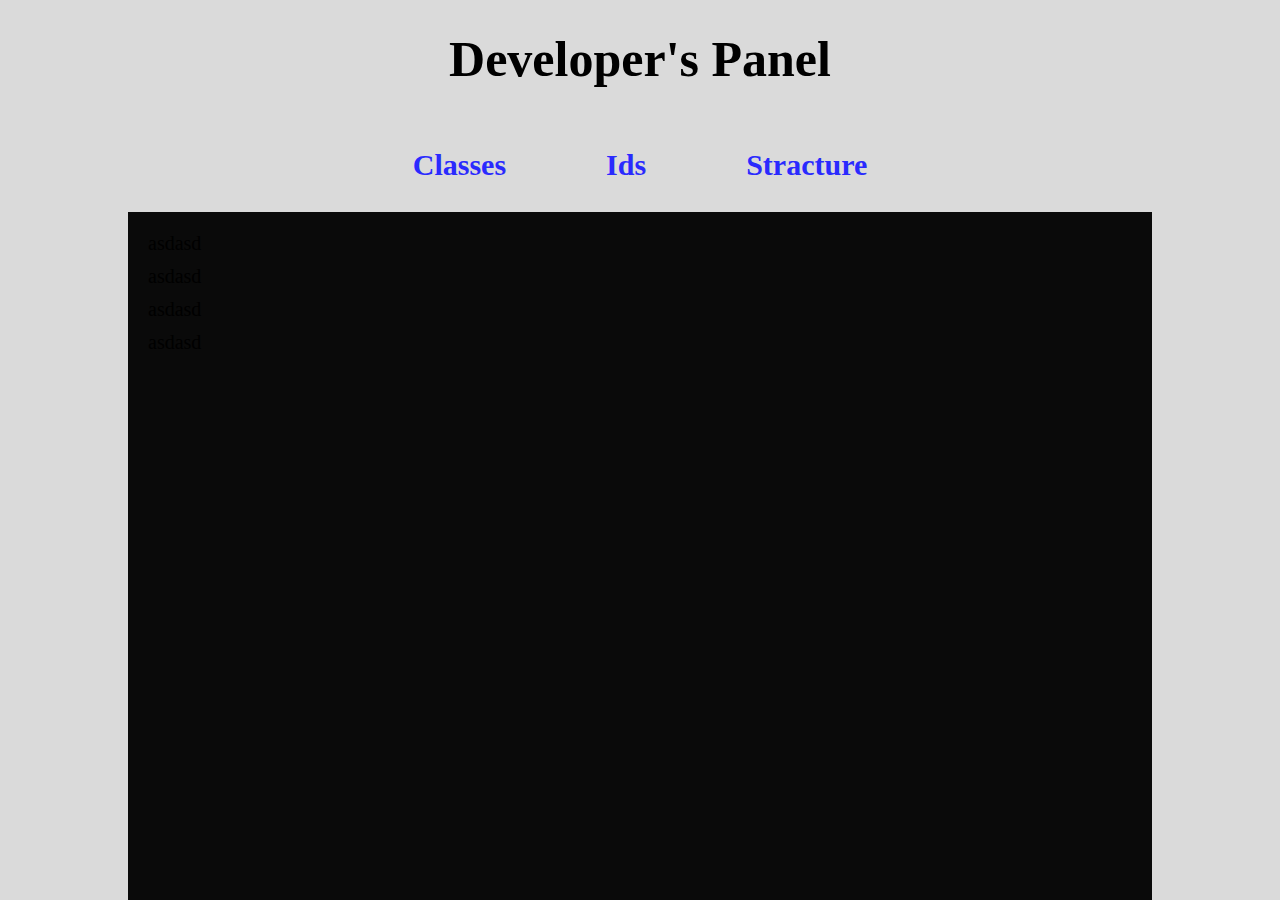
<file: Developer/developer.html>
<!DOCTYPE html>
<html lang="en">
  <head>
    <meta charset="UTF-8" />
    <meta http-equiv="X-UA-Compatible" content="IE=edge" />
    <meta name="viewport" content="width=device-width, initial-scale=1.0" />
    <link rel="stylesheet" href="./dev.css" />
    <script src="./dev.js" type="module" defer></script>
    <title>Developer's Panel</title>
  </head>
  <body id="dev">
    <div class="loading-screen" id="loadingScreen">
      <div class="loading"></div>
    </div>
    <div class="title" id="dev-container">
      <h2>Developer's Panel</h2>
      <div class="filter">
        <h3 id="classes">Classes</h3>
        <h3 id="ids">Ids</h3>
        <h3 id="stracture">Stracture</h3>
      </div>
    </div>
    <div id="showcase">
      <ul>
        <li>asdasd</li>
        <li>asdasd</li>
        <li>asdasd</li>
        <li>asdasd</li>
      </ul>
    </div>
  </body>
</html>
</file>
<file: Developer/dev.css>
* {
  padding: 0;
  margin: 0;
  box-sizing: border-box;
}
body {
  width: 100vw;
  height: 100vh;
  background-color: rgb(218, 218, 218);
  display: flex;
  flex-direction: column;
  justify-content: center;
  align-items: center;
  overflow-x: hidden;
}
.loading-screen {
  position: absolute;
  width: 100%;
  height: 100%;
  display: flex;
  justify-content: center;
  align-items: center;
  background: rgba(0, 0, 0, 0.5);
}
.loading {
  width: 100px;
  height: 100px;
  border: 4px solid white;
  border-bottom: none;
  border-left: none;
  border-radius: 50%;
  animation: loading 1s linear infinite;
}
@keyframes loading {
  from {
    transform: rotateZ(0turn);
  }
  from {
    transform: rotateZ(1turn);
  }
}
h2 {
  font-size: 50px;
  text-align: center;
  padding: 30px;
}
.filter {
  width: 100%;
  display: flex;
  justify-content: center;
  gap: 100px;
  padding: 30px;
}
h3 {
  font-size: 30px;
  color: rgb(42, 42, 254);
  cursor: pointer;
}
/* Colro Coding */
.css {
  color: rgb(79, 79, 248);
}
.html {
  color: orangered;
}
.js {
  color: yellow;
}
.json {
  color: rgb(181, 181, 1);
}
.folder {
  color: rgb(106, 83, 0);
  cursor: pointer;
  text-decoration: underline;
}
.folter::after {
  content: '/';
}
.ttf {
  color: red;
}
.isClass {
  color: rgb(79, 79, 248);
}
.isClass::before {
  content: '.';
}
.isId {
  color: rgb(79, 79, 248);
}
.isId::before {
  content: '#';
}
.png,
.jpg,
.ico {
  color: purple;
}
#showcase {
  width: 80%;
  height: 800px;
  background-color: rgb(10, 10, 10);
  padding: 20px;
  display: flex;
}
ul {
  height: 100%;
  width: 100%;
  display: flex;
  flex-direction: column;
  flex-wrap: wrap;
  gap: 10px;
}
li {
  font-size: 20px;
  list-style: none;
}
.gitignore,
.prettierrc,
.md,
.txt {
  color: white;
}
</file>
